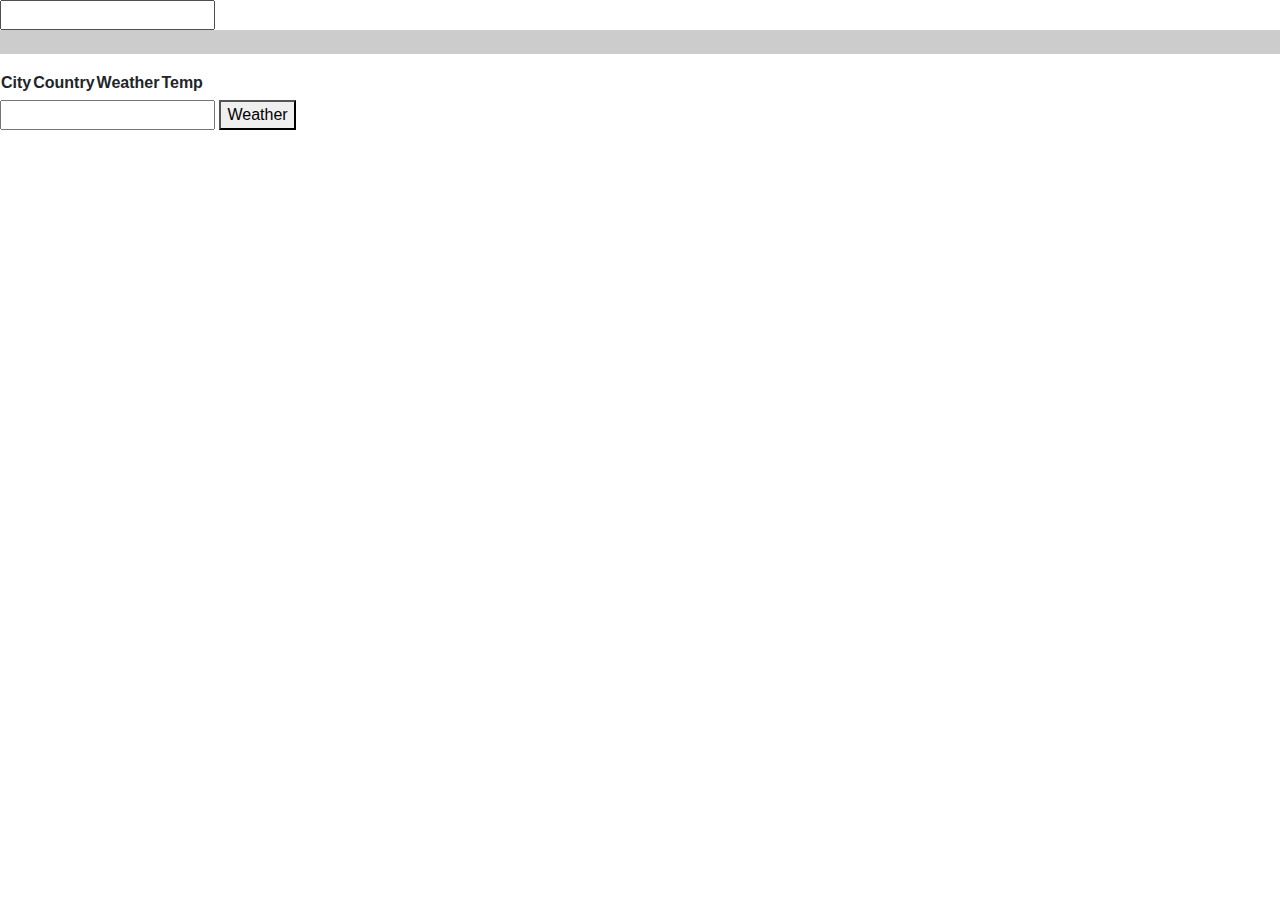
<file: Public/OpenWeatherMap/index.html>
<!DOCTYPE html>
<html lang="en">
  <head>
    <meta charset="UTF-8" />
    <meta name="viewport" content="width=device-width, initial-scale=1.0" />
    <title>API</title>
    <script
      src="https://code.jquery.com/jquery-3.5.1.min.js"
      integrity="sha256-9/aliU8dGd2tb6OSsuzixeV4y/faTqgFtohetphbbj0="
      crossorigin="anonymous"
    ></script>
    <link
      rel="stylesheet"
      href="https://stackpath.bootstrapcdn.com/bootstrap/4.3.1/css/bootstrap.min.css"
      integrity="sha384-ggOyR0iXCbMQv3Xipma34MD+dH/1fQ784/j6cY/iJTQUOhcWr7x9JvoRxT2MZw1T"
      crossorigin="anonymous"
    />
    <script
      src="https://stackpath.bootstrapcdn.com/bootstrap/4.3.1/js/bootstrap.min.js"
      integrity="sha384-JjSmVgyd0p3pXB1rRibZUAYoIIy6OrQ6VrjIEaFf/nJGzIxFDsf4x0xIM+B07jRM"
      crossorigin="anonymous"
    ></script>

    <link
      rel="stylesheet"
      type="text/css"
      href="https://cdn.datatables.net/v/bs4/jq-3.3.1/dt-1.10.21/datatables.min.css"
    />

    <script
      type="text/javascript"
      src="https://cdn.datatables.net/v/bs4/jq-3.3.1/dt-1.10.21/datatables.min.js"
    ></script>

    <script src="script.js"></script>
    <link rel="stylesheet" href="style.css" />
  </head>
  <input>
    <div class="weather-container">
      <img class="icon" />
      <p class="city"></p>
      <p class="country"></p>
      <p class="weather"></p>
      <p class="temp"></p>
    </div>

    <table id="table_id" class="display" cellspacing="0">
      <thead>
        <tr>
          <th>City</th>
          <th>Country</th>
          <th>Weather</th>
          <th>Temp</th>
        </tr>
      </thead>
      <tbody>
        <tr>
          <th class="city"></th>
          <th class="country"></th>
          <th class="weather"></th>
          <th class="temp"></th>
        </tr>
        <tr>
          <th class="NYcity"></th>
          <th class="UScountry"></th>
          <th class="NYweather"></th>
          <th class="NYtemp"></th>
        </tr>
      </tbody>
    </table>

    <input id="iecity"></input>
    <button id="getWeatherForcast">Weather</button>
    <div id="showWeatherForcast"></div>





  </body>
</html>
</file>
<file: Public/OpenWeatherMap/style.css>
.weather-container {
  background: #ccc;
  text-align: center;
}

/* .weather { */
/*   font-size: 22px; */
/*   margin: 0; */
/* } */
/* .temp { */
/*   font-size: 60px; */
/*   margin: 0; */
/*   font-weight: bold; */
/* } */
/*  */
</file>
